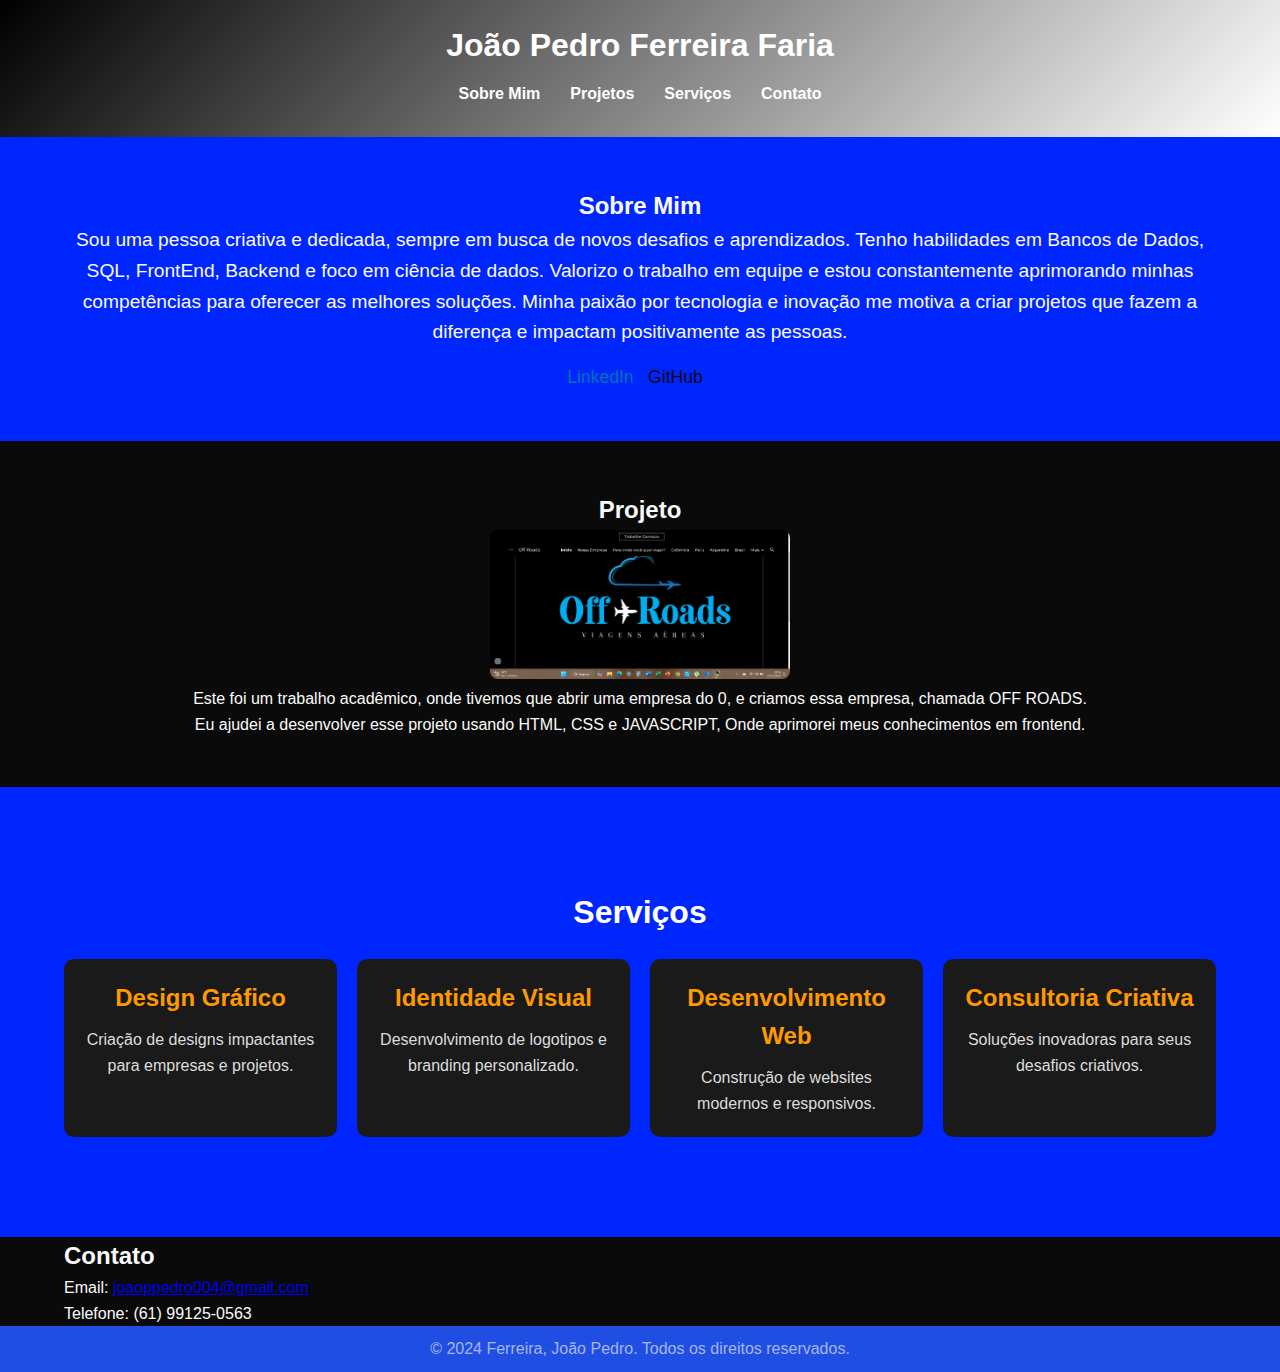
<file: Portifólio João/index.html>
<!DOCTYPE html>
<html lang="pt-BR">
<head>
    <meta charset="UTF-8">
    <meta name="viewport" content="width=device-width, initial-scale=1.0">
    <title>Portfólio - João Pedro Ferreira Faria</title>
    <link rel="stylesheet" href="styles.css">
    <style>
        .gallery img {
            max-width: 300px; /* Diminuindo o tamanho da imagem do projeto */
            height: auto;
            border-radius: 8px;
        }
        .about p {
            font-size: 1.2em; /* Aumentando o texto do "Sobre Mim" */
            line-height: 1.6;
        }
        .social-links {
            margin-top: 15px;
        }
        .social-links a {
            margin-right: 10px;
            text-decoration: none;
            font-size: 1.1em;
            color: #0073b1; /* Cor do LinkedIn */
        }
        .social-links a.github {
            color: #080808; /* Cor do GitHub */
        }
    </style>
</head>
<body>
    <header class="header">
        <div class="container">
            <h1>João Pedro Ferreira Faria</h1>
            <nav class="nav-bar">
                <ul>
                    <li><a href="#about">Sobre Mim</a></li>
                    <li><a href="#portfolio">Projetos</a></li>
                    <li><a href="#services">Serviços</a></li>
                    <li><a href="#contact">Contato</a></li>
                </ul>
            </nav>
        </div>
    </header>

    <section id="about" class="about">
        <div class="container">
            <h2>Sobre Mim</h2>
            <p>
                Sou uma pessoa criativa e dedicada, sempre em busca de novos desafios e aprendizados. 
                Tenho habilidades em Bancos de Dados, SQL, FrontEnd, Backend e foco em ciência de dados. 
                Valorizo o trabalho em equipe e estou constantemente aprimorando minhas competências para 
                oferecer as melhores soluções. Minha paixão por tecnologia e inovação me motiva a criar 
                projetos que fazem a diferença e impactam positivamente as pessoas.
            </p>
            <div class="social-links">
                <a href="https://www.linkedin.com/in/joao-pedro-ferreira-658254272/" target="_blank">LinkedIn</a>
                <a href="https://github.com/joaoppedro2004" target="_blank" class="github">GitHub</a>
            </div>
        </div>
    </section>

    <section id="portfolio" class="portfolio">
        <div class="container">
            <h2>Projeto</h2>
            <div class="gallery">
                <div class="gallery-item">
                    <img src="imagens/Captura de tela 2024-11-27 201657.png" alt="Projeto">
                    <p>Este foi um trabalho acadêmico, onde tivemos que abrir uma empresa do 0, e criamos essa empresa, chamada OFF ROADS.</p>
                    <P>Eu ajudei a desenvolver esse projeto usando HTML, CSS e JAVASCRIPT, Onde aprimorei meus conhecimentos em frontend.</P>
                </div>
            </div>
        </div>
    </section>

    <section id="services" class="services">
        <div class="container">
            
        </div>

        <section id="services" class="services">
            <div class="container">
                <h2>Serviços</h2>
                <div class="services-grid">
                    <div class="service-item">
                        <h3>Design Gráfico</h3>
                        <p>Criação de designs impactantes para empresas e projetos.</p>
                    </div>
                    <div class="service-item">
                        <h3>Identidade Visual</h3>
                        <p>Desenvolvimento de logotipos e branding personalizado.</p>
                    </div>
                    <div class="service-item">
                        <h3>Desenvolvimento Web</h3>
                        <p>Construção de websites modernos e responsivos.</p>
                    </div>
                    <div class="service-item">
                        <h3>Consultoria Criativa</h3>
                        <p>Soluções inovadoras para seus desafios criativos.</p>
                    </div>
                </div>
            </div>
        </section>
        
    </section>

    <section id="contact" class="contact">
        <div class="container">
            <h2>Contato</h2>
            <p>Email: <a href="mailto:seuemail@example.com">joaoppedro004@gmail.com</a></p>
            <p>Telefone: (61) 99125-0563</p>
        </div>
    </section>

    <footer class="footer">
        <div class="container">
            <p>&copy; 2024 Ferreira, João Pedro. Todos os direitos reservados.</p>
        </div>
    </footer>
</body>
</html>
</file>
<file: Portifólio João/styles.css>
/* Reset */
* {
  margin: 0;
  padding: 0;
  box-sizing: border-box;
}

body {
  font-family: 'Arial', sans-serif;
  line-height: 1.6;
  color: #fafafa;
  background-color: #0a0a0a;
}

.container {
  width: 90%;
  max-width: 1200px;
  margin: 0 auto;
}

/* Cabeçalho */
.header {
  background: linear-gradient(135deg, #000000, #ffffff);
  color: #ffffff;
  padding: 20px 0;
  text-align: center;
}

.nav-bar ul {
  display: flex;
  justify-content: center;
  list-style: none;
  padding: 10px;
}

.nav-bar ul li {
  margin: 0 15px;
}

.nav-bar ul li a {
  color: #ffffff;
  text-decoration: none;
  font-weight: bold;
  transition: color 0.3s ease;
}


.about {
  padding: 50px 0;
  text-align: center;
  background: #0026ff;
}

.portfolio {
  padding: 50px 0;
  text-align: center;
}

.gallery {
  display: grid;
  grid-template-columns: repeat(auto-fit, minmax(250px, 1fr));
  gap: 20px;
}

.gallery-item img {
  width: 100%;
  border-radius: 10px;
  transition: transform 0.3s ease;
}

.gallery-item img:hover {
  transform: scale(1.05);
}

.services {
  padding: 50px 0;
  text-align: center;
}

.services ul {
  list-style: none;
}

.services li {
  margin: 10px 0;
}

/* Serviços */
.services {
  padding: 50px 0;
  background: #0026ff; /* Faixa azul */
  color: #ffffff;
  text-align: center;
}

.services h2 {
  font-size: 2em;
  margin-bottom: 20px;
}

.services-grid {
  display: grid;
  grid-template-columns: repeat(auto-fit, minmax(250px, 1fr));
  gap: 20px;
  margin-top: 20px;
}

.service-item {
  background: #1a1a1a;
  color: #ffffff;
  padding: 20px;
  border-radius: 10px;
  transition: transform 0.3s ease, box-shadow 0.3s ease;
  text-align: center;
}

.service-item:hover {
  transform: scale(1.05); /* Zoom ao passar o mouse */
  box-shadow: 0 4px 15px rgba(0, 0, 0, 0.5);
}

.service-item h3 {
  font-size: 1.5em;
  color: #ff9900;
  margin-bottom: 10px;
}

.service-item p {
  font-size: 1em;
  color: #dddddd;
}






.footer {
  background: #204de2;
  color: #ffffff9a;
  text-align: center;
  padding: 10px 0;
}
</file>
